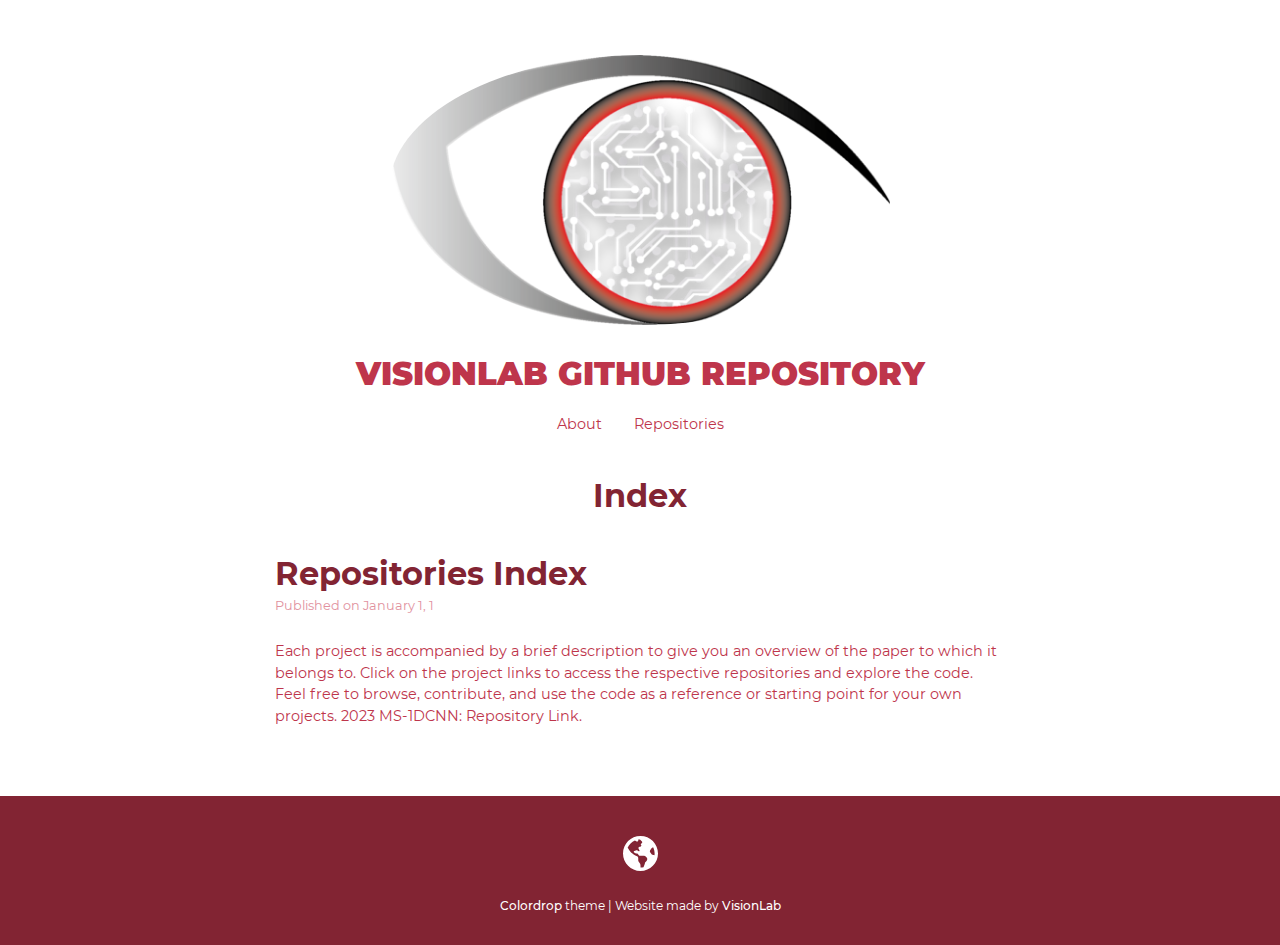
<file: tags/index/page/1/index.html>
<!DOCTYPE html>
<html lang="en">
  <head>
    <title>https://visionlab-sapienza.github.io/tags/index/</title>
    <link rel="canonical" href="https://visionlab-sapienza.github.io/tags/index/">
    <meta name="robots" content="noindex">
    <meta charset="utf-8">
    <meta http-equiv="refresh" content="0; url=https://visionlab-sapienza.github.io/tags/index/">
  </head>
</html>
</file>
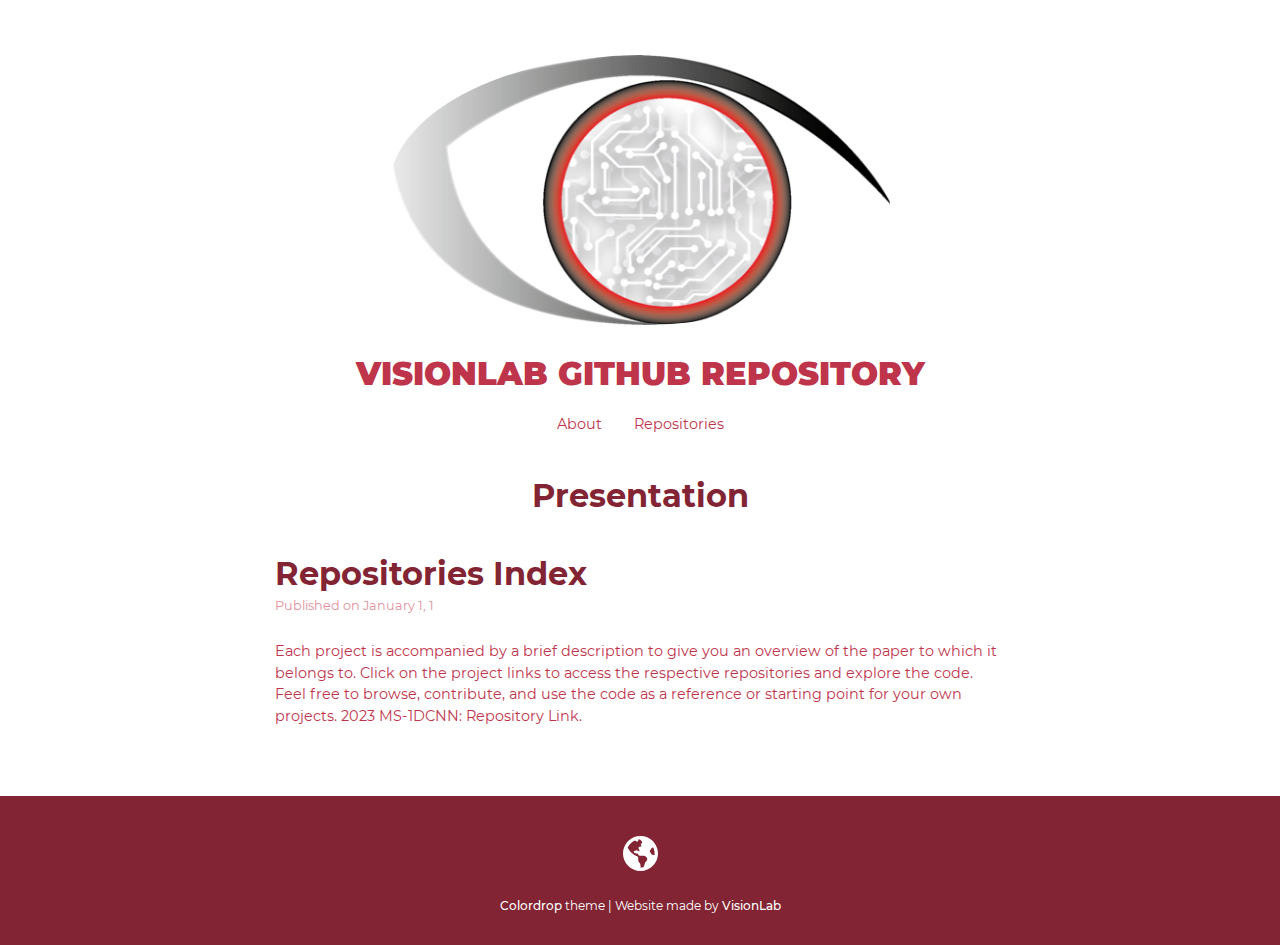
<file: tags/presentation/page/1/index.html>
<!DOCTYPE html>
<html lang="en">
  <head>
    <title>https://visionlab-sapienza.github.io/tags/presentation/</title>
    <link rel="canonical" href="https://visionlab-sapienza.github.io/tags/presentation/">
    <meta name="robots" content="noindex">
    <meta charset="utf-8">
    <meta http-equiv="refresh" content="0; url=https://visionlab-sapienza.github.io/tags/presentation/">
  </head>
</html>
</file>
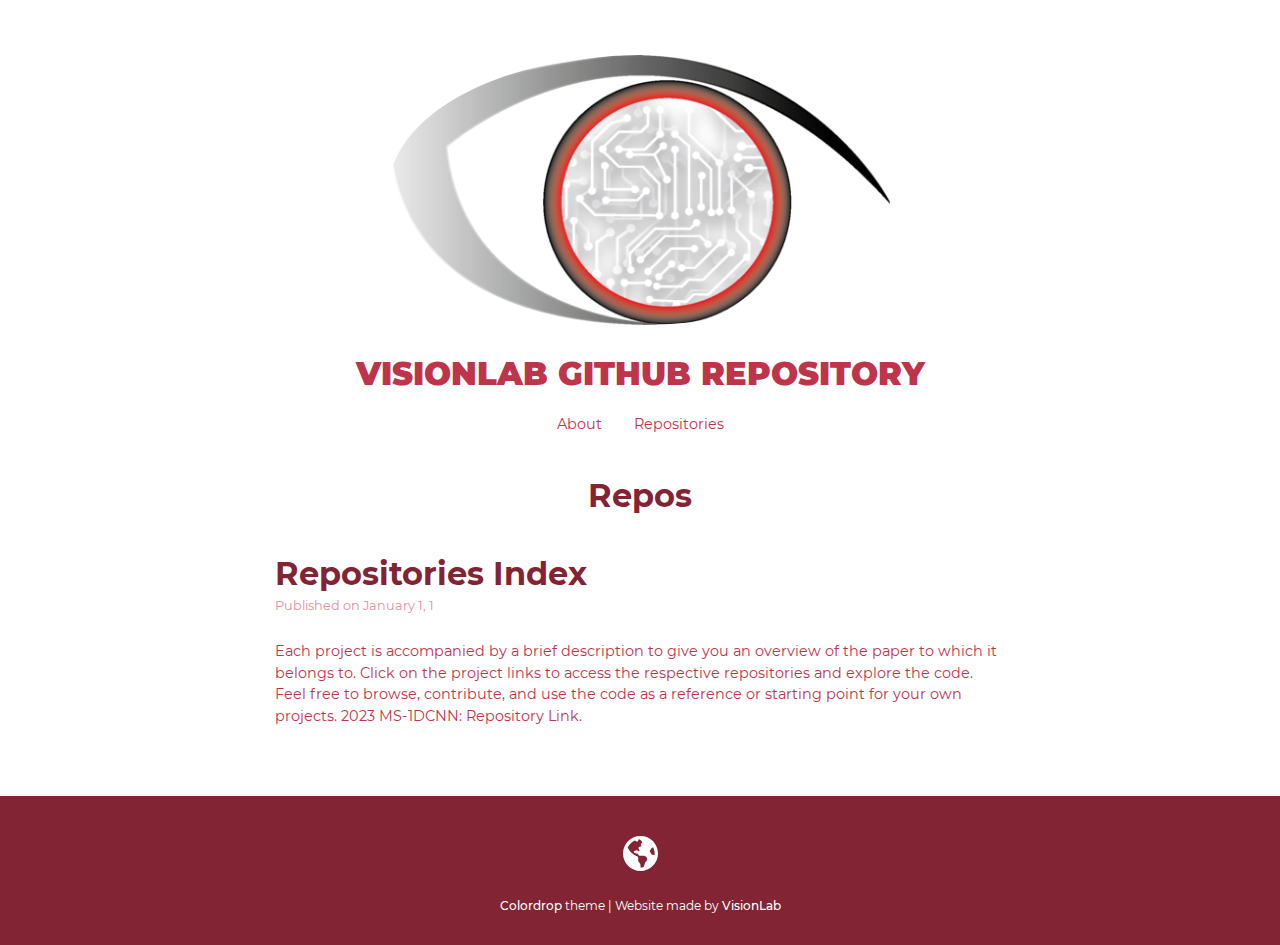
<file: tags/repos/page/1/index.html>
<!DOCTYPE html>
<html lang="en">
  <head>
    <title>https://visionlab-sapienza.github.io/tags/repos/</title>
    <link rel="canonical" href="https://visionlab-sapienza.github.io/tags/repos/">
    <meta name="robots" content="noindex">
    <meta charset="utf-8">
    <meta http-equiv="refresh" content="0; url=https://visionlab-sapienza.github.io/tags/repos/">
  </head>
</html>
</file>
